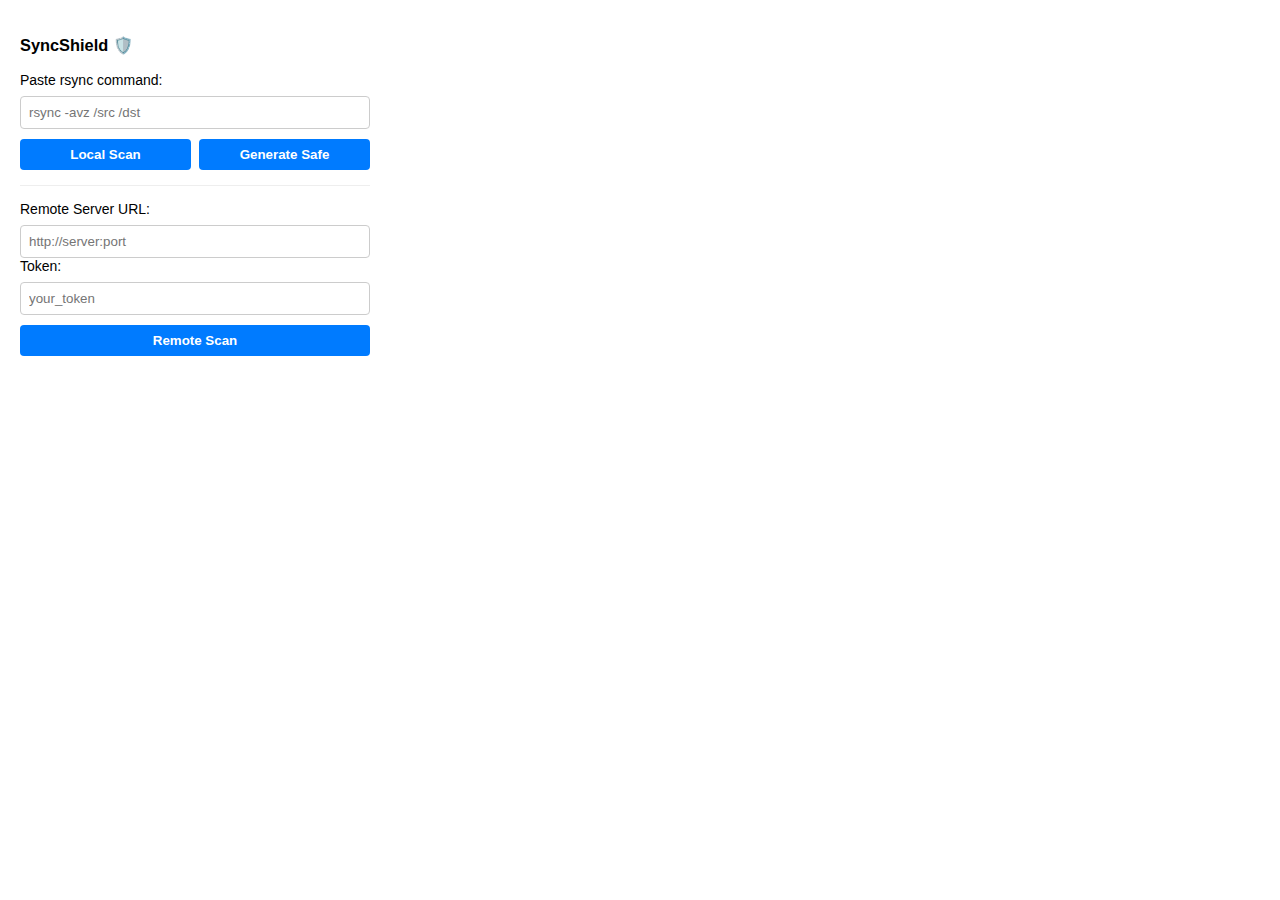
<file: docs/extension/popup.html>
<!DOCTYPE html>
<html lang="en">
<head>
  <meta charset="UTF-8" />
  <title>SyncShield</title>
  <style>
    body {
      width: 350px;
      padding: 12px;
      font-family: Arial, sans-serif;
      font-size: 14px;
    }
    input[type="text"], select {
      width: 100%;
      padding: 8px;
      margin-top: 8px;
      box-sizing: border-box;
      border-radius: 4px;
      border: 1px solid #ccc;
    }
    button {
      margin-top: 10px;
      padding: 8px 12px;
      width: 100%;
      background-color: #007bff;
      color: white;
      border: none;
      border-radius: 4px;
      cursor: pointer;
      font-weight: bold;
    }
    .result-section {
      margin-top: 15px;
      padding: 12px;
      border-radius: 5px;
      border: 1px solid #ddd;
      display: none;
    }
    .local-result {
      background-color: #f8f9fa;
      border-left: 4px solid #007bff;
    }
    .remote-result {
      background-color: #f8f9fa;
      border-left: 4px solid #28a745;
    }
    .unsafe-result {
      background-color: #f8d7da;
      color: #721c24;
      border-left: 4px solid #dc3545;
    }
    .safe-result {
      background-color: #d4edda;
      color: #155724;
      border-left: 4px solid #28a745;
    }
    .button-group {
      display: flex;
      gap: 8px;
    }
    .button-group button {
      flex: 1;
    }
    .hidden {
      display: none !important;
    }
    .loading {
      color: #666;
      font-style: italic;
    }
    .result-title {
      font-weight: bold;
      margin-bottom: 8px;
    }
    .command-display {
      font-family: monospace;
      background-color: #f1f1f1;
      padding: 6px;
      border-radius: 4px;
      margin: 8px 0;
      word-break: break-all;
    }
    .fix-display {
      font-family: monospace;
      background-color: #e7f5ff;
      padding: 6px;
      border-radius: 4px;
      margin: 8px 0;
      word-break: break-all;
    }
    .issues-list {
      margin-top: 8px;
      padding-left: 20px;
    }
    .remote-section {
      margin-top: 15px;
      padding-top: 15px;
      border-top: 1px solid #eee;
    }
  </style>
</head>
<body>
  <h3>SyncShield 🛡️</h3>

  <label for="rsyncInput">Paste rsync command:</label>
  <input type="text" id="rsyncInput" placeholder="rsync -avz /src /dst" />
  <small id="warning" class="hidden" style="color:red;">⚠️ This does not look like an rsync command.</small>

  <div class="button-group">
    <button id="checkButton">Local Scan</button>
    <button id="generateButton">Generate Safe</button>
  </div>

  <div class="remote-section">
    <label for="remoteUrl">Remote Server URL:</label>
    <input type="text" id="remoteUrl" placeholder="http://server:port" />
    <label for="remoteToken">Token:</label>
    <input type="text" id="remoteToken" placeholder="your_token" />
    <button id="remoteScanBtn">Remote Scan</button>
  </div>

  <div id="localResult" class="result-section local-result">
    <div class="result-title">Local Scan:</div>
    <div id="localResultContent"></div>
  </div>

  <div id="remoteResult" class="result-section remote-result">
    <div class="result-title">Remote Scan:</div>
    <div id="remoteResultContent"></div>
  </div>

  <div class="button-group hidden" id="actionButtons">
    <button id="copyFixBtn">Copy Fix</button>
    <button id="exportBtn">Export Results</button>
  </div>

  <script src="popup.js"></script>
</body>
</html>
</file>
